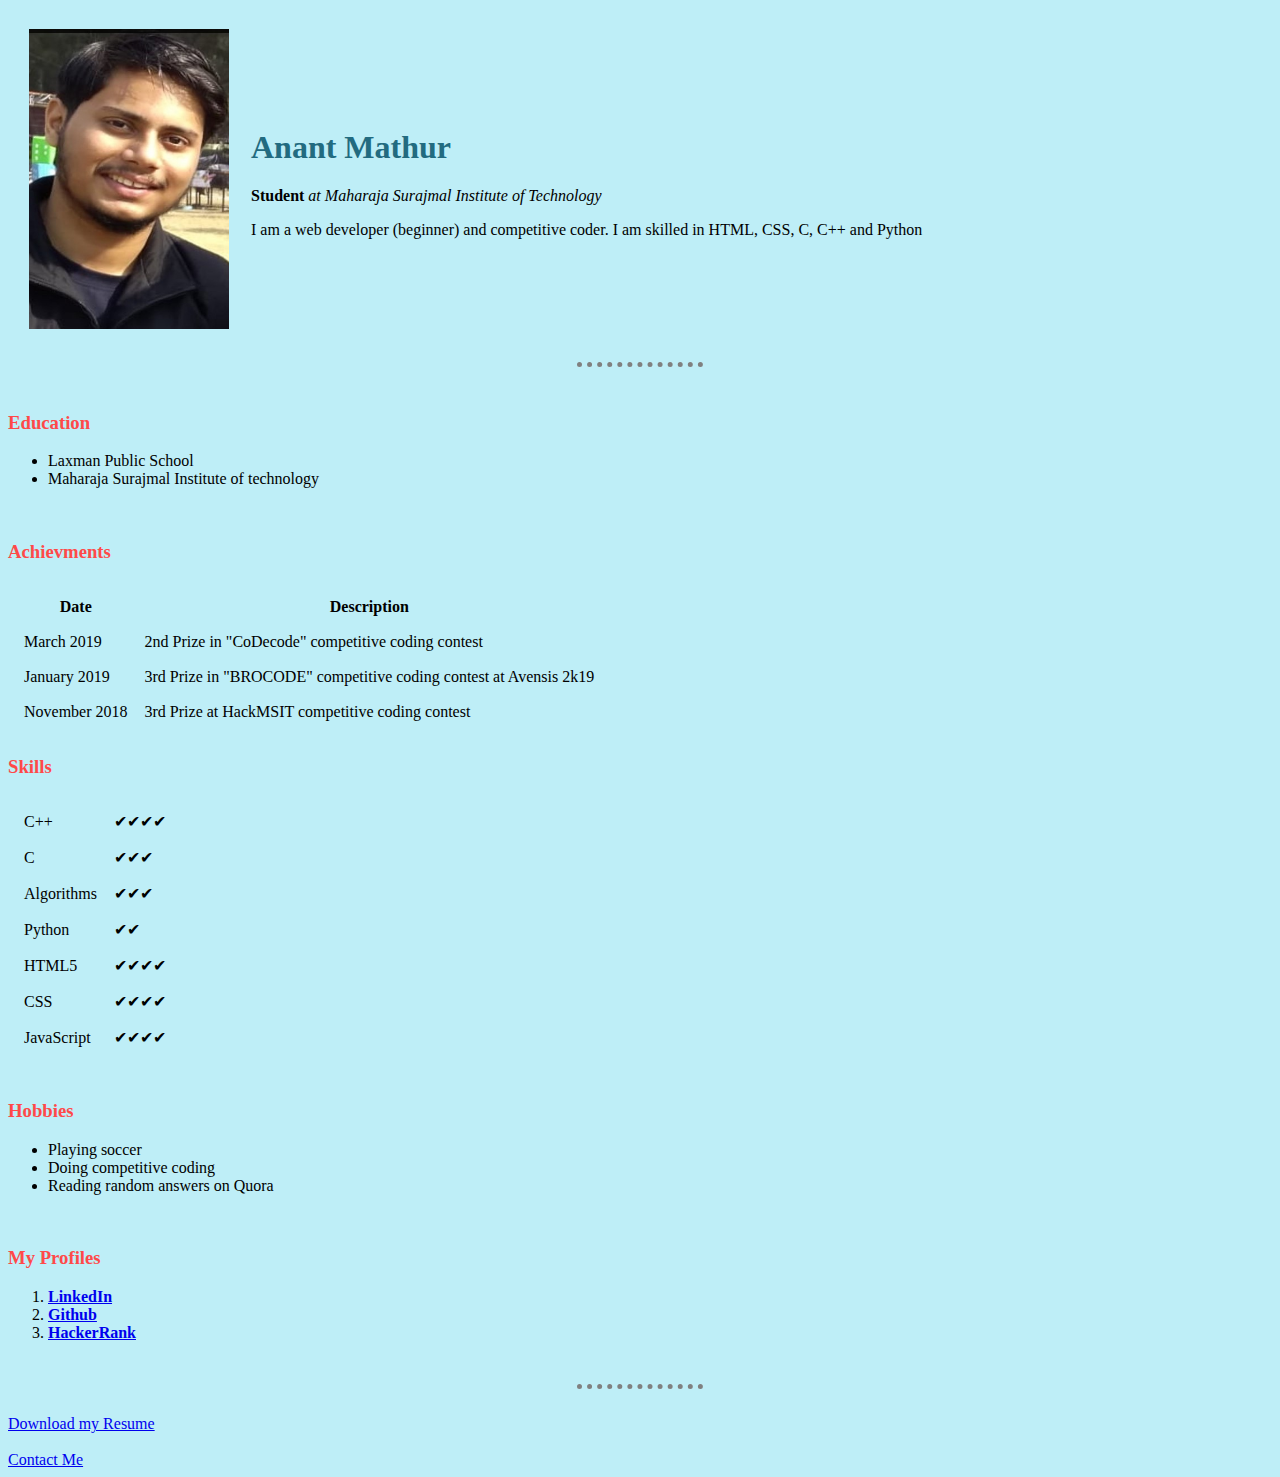
<file: index.html>
<!DOCTYPE html>
<html lang="en" dir="ltr">

<head>
  <meta charset="utf-8">
  <title>Anant Mathur</title>
  <link rel="stylesheet" href="styles.css">
</head>

<body>

  <table cellspacing="20">

    <tr>
      <td><img src="new photo.jpg" alt="Anant's profile picture" height="300" width="200"></td>
      <td>
        <h1>Anant Mathur</h1>
        <p><b>Student</b><em> at Maharaja Surajmal Institute of Technology</em></p>
        <p>I am a web developer (beginner) and competitive coder. I am skilled in HTML, CSS, C, C++ and Python</p>
      </td>
    </tr>
  </table>

  <hr>
  <br>
  <h3>Education</h3>
  <ul>
    <li>Laxman Public School</li>
    <li>Maharaja Surajmal Institute of technology</li>
  </ul>
  <br>

  <h3>Achievments</h3>
  <table cellspacing="15">
    <thead>
      <tr>
        <th>Date</th>
        <th>Description</th>
      </tr>
    </thead>

    <tbody>
      <tr>
        <td>March 2019</td>
        <td>2nd Prize in "CoDecode" competitive coding contest</td>
      </tr>
      <td>January 2019</td>
      <td>3rd Prize in "BROCODE" competitive coding contest at Avensis 2k19</td>
      <tr>
        <td>November 2018</td>
        <td>3rd Prize at HackMSIT competitive coding contest</td>
      </tr>

    </tbody>

  </table>


  <h3>Skills</h3>

  <table cellspacing="15">
    <tr>
      <td>C++</td>
      <td>✔✔✔✔</td>
    </tr>

    <tr>
      <td>C</td>
      <td>✔✔✔</td>
    </tr>

    <tr>
      <td>Algorithms</td>
      <td>✔✔✔</td>
    </tr>
    <tr>
      <td>Python</td>
      <td>✔✔</td>
    </tr>
    
    <tr>
      <td>HTML5</td>
      <td>✔✔✔✔</td>
    </tr>
    
    <tr>
      <td>CSS</td>
      <td>✔✔✔✔</td>
    </tr>
    
    <tr>
      <td>JavaScript</td>
      <td>✔✔✔✔</td>
    </tr>

  </table>

  <br>
  <h3>Hobbies</h3>
  <ul>
    <li>Playing soccer</li>
    <li>Doing competitive coding</li>
    <li>Reading random answers on Quora</li>
  </ul>
  <br>

  <h3>My Profiles</h3>
  <ol>
    <li><strong><a href="https://www.linkedin.com/in/anant-mathur-61911423/">LinkedIn</a></strong>
    </li>

    <li><strong><a href="https://github.com/Anantm007">Github</a></strong>
    </li>

    <li><strong><a href="https://www.hackerrank.com/anant_mathur007">HackerRank</a></strong>
    </li>
  </ol>

  <br>
  <hr>

  <br>
  <a download href="https://drive.google.com/file/d/1KIyVehVi_jPVW_-VLspYWzD4nUhBPTId/view">Download my Resume</a>
  <br>
  <br>
  <a href="contact.html">Contact Me</a>

</body>


</html>
</file>
<file: styles.css>
body
{
    background-color: #beeef7;
}

hr
{
  border-style: none;
  border-top-style: dotted;
  border-color: grey;
  border-width: 5px;
  width: 10%;
}

h1
{
  color: #226b80;
}

h2,h3
{
  color:#ff4949;
}
</file>
